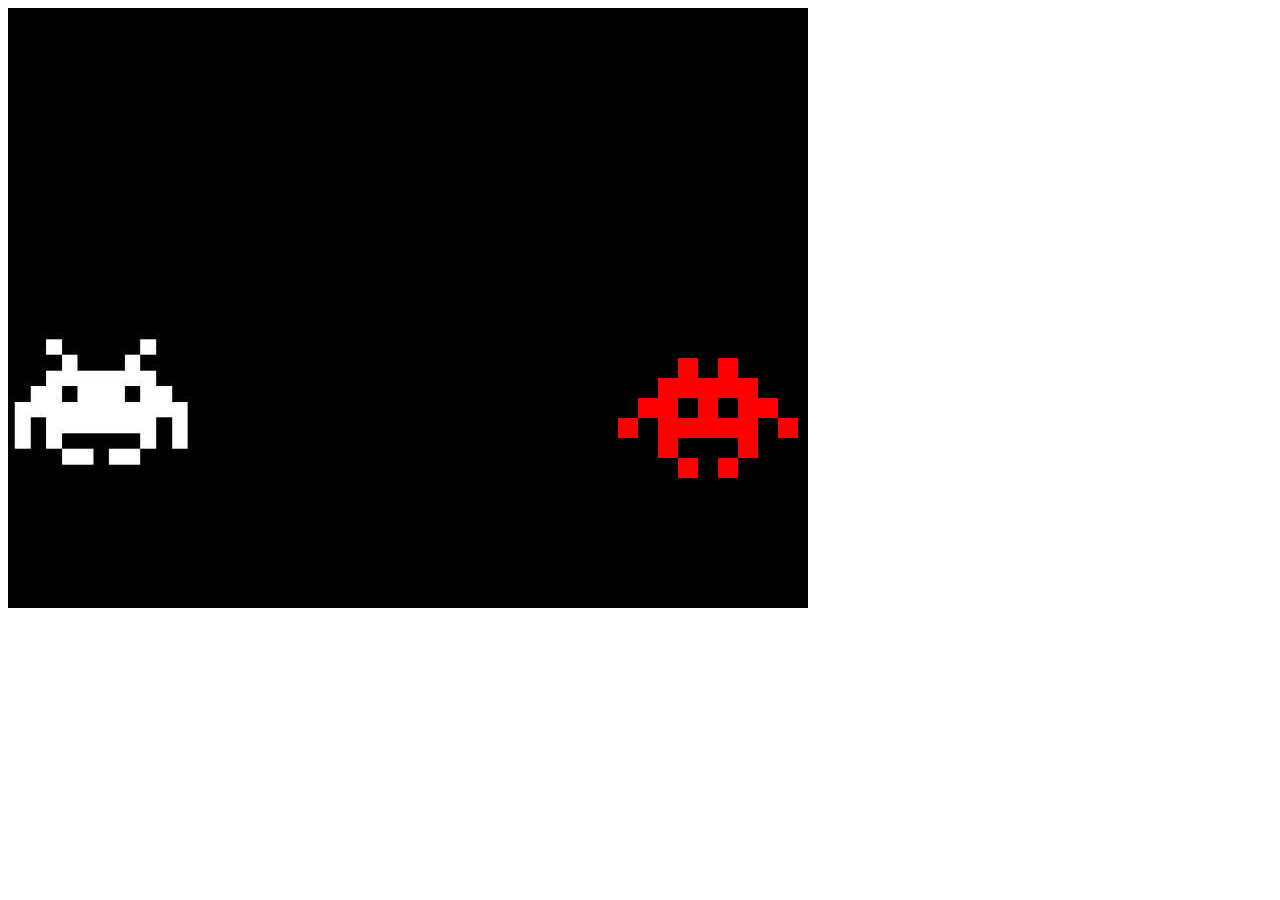
<file: inverder_js/invader.html>
<!DOCTYPE html>
<html lang="en">
<head>
    <meta charset="UTF-8">
    <meta name="viewport" content="width=device-width, initial-scale=1.0">
    <meta http-equiv="X-UA-Compatible" content="ie=edge">
    <link rel="stylesheet" href="style.css">
    <title>invader-game</title>
    
</head>
<body>


    <canvas width="800" height="600" id="canvas" ></canvas>
    <script src="https://code.jquery.com/jquery-3.3.1.js"></script>
    <script src="js/script.js"></script>
</body>
</html>
</file>
<file: inverder_js/style.css>
#canvas{
background-color:black;}
</file>
